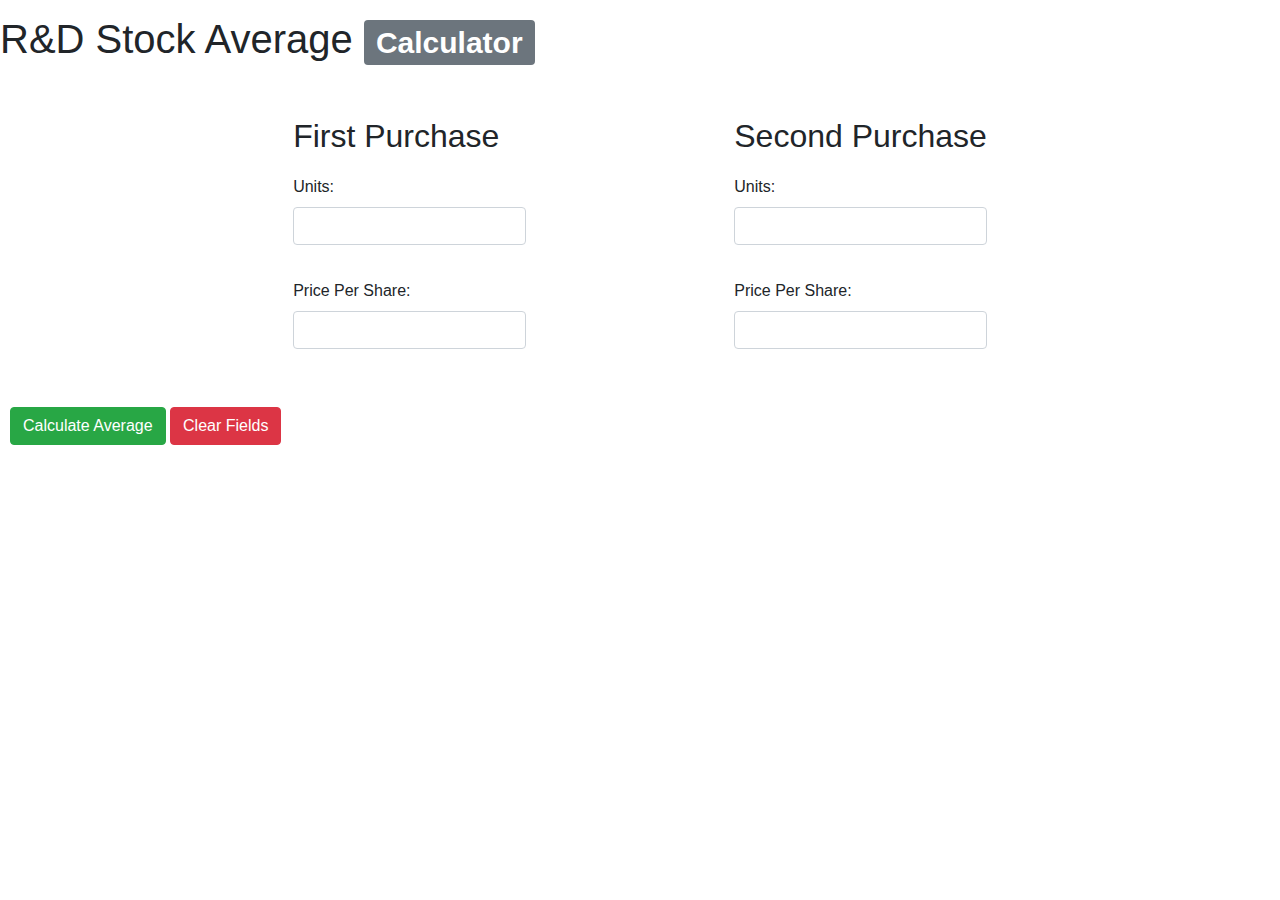
<file: averageCalculator.html>
<!DOCTYPE html>
<html lang="en">

<head>
    <meta charset="UTF-8">
    <meta http-equiv="X-UA-Compatible" content="IE=edge">
    <meta name="viewport" content="width=device-width, initial-scale=1.0">
    <link rel="stylesheet" href="https://cdn.jsdelivr.net/npm/bootstrap@4.0.0/dist/css/bootstrap.min.css"
        integrity="sha384-Gn5384xqQ1aoWXA+058RXPxPg6fy4IWvTNh0E263XmFcJlSAwiGgFAW/dAiS6JXm" crossorigin="anonymous">
    <title>Stock Average Calculator</title>
    <style>
        * {
            margin-top: 10px;
        }

        .btn-calculate {
            margin-left: 10px;
        }

        .domDisplay {
            margin-left: 10px;
        }

        .container {
            display: flex;
            justify-content: space-evenly;
        }

        h3 {
            display: inline-block;
        }

        @media(max-width:700px) {
            h1 {
                font-size: 35px;
                text-align: center;
            }

            h2 {
                font-size: 30px;
            }

            h3 {
                font-size: 20px;
            }

            .btn-calculate {
                margin-left: 10px;
            }

            .domDisplay {
                margin-left: 10px;
            }

            .form-control {
                width: 98%;
            }

            * {
                margin-top: 10px;
            }

        }
    </style>
</head>

<body>

    <h1>R&D Stock Average <span class="badge badge-secondary">Calculator</span></h1> <br>
    <div class="container">
        <div class="firstPurchase">
            <h2>First Purchase</h2>
            <form>
                <label>Units:</label> <br>
                <!-- <input id="firstStockUnit" type="number"> <br> <br> -->
                <input type="number" class="form-control" id="firstStockUnit"> <br>
                <label>Price Per Share:</label> <br>
                <!-- <input id="firstStockPrice" type="number"> <br> -->
                <input type="number" class="form-control" id="firstStockPrice"> <br>
            </form>
        </div>

        <div class="secondPurchase">
            <h2>Second Purchase</h2>
            <form>
                <label>Units:</label> <br>
                <!-- <input id="secondStockUnit" type="number"> <br> <br> -->
                <input type="number" class="form-control" id="secondStockUnit"> <br>
                <label>Price Per Share:</label> <br>
                <!-- <input id="secondStockPrice" type="number"> <br> -->
                <input type="number" class="form-control" id="secondStockPrice"> <br>
            </form>
        </div>
    </div> <br>

    <div class="domDisplay">
        <div class="totalUnits"></div>
        <div class="totalPrice"></div>
        <div class="average"></div>
    </div>

    <button type="button" class=" btn-calculate btn btn-success">Calculate Average</button>
    <button type="button" class=" btn-clear btn btn-danger">Clear Fields</button>


    <!-- <input type="number" class="form-control" id="inputPassword" placeholder="Password" > -->



    <script>
        let firstStockUnit = document.querySelector('#firstStockUnit');
        let firstStockPrice = document.querySelector('#firstStockPrice');
        let secondStockUnit = document.querySelector('#secondStockUnit');
        let secondtStockPrice = document.querySelector('#secondStockPrice');
        let form = document.querySelectorAll('form');
        let btnCalculate = document.querySelector('.btn-calculate');
        let btnClear = document.querySelector('.btn-clear');
        // console.log(btnClear);

        let totalUnits = document.querySelector('.totalUnits');
        let totalPrice = document.querySelector('.totalPrice');
        let average = document.querySelector('.average');



        btnClear.addEventListener('click', () => {
            form.forEach((data) => {
                data.reset();
            })
            totalUnits.innerHTML = "";
            totalPrice.innerHTML = "";
            average.innerHTML = "";
        });

        btnCalculate.addEventListener('click', () => {
            let firstTotalAmount = (firstStockPrice.value) * (firstStockUnit.value);
            // console.log(firstTotalAmount);

            let secondTotalAmount = (secondtStockPrice.value) * (secondStockUnit.value);
            // console.log(secondTotalAmount);

            let finalTotalAmount = (firstTotalAmount) + (secondTotalAmount);

            let aParseUnitOne = parseInt(firstStockUnit.value);
            let bParseUnitTwo = parseInt(secondStockUnit.value);

            let finalTotalUnits = aParseUnitOne + bParseUnitTwo;
            // console.log(finalTotalUnits);

            let finalAverage = finalTotalAmount / finalTotalUnits;
            // console.log(finalAverage);

            let finalAverageTwoDecimal = finalAverage.toFixed(2);
            // console.log(finalAverageTwoDecimal);


            //x----------------x----------------x------------------x------------------
            totalUnits.innerHTML = `<h3>Total Units: ${finalTotalUnits}</h3>`
            totalPrice.innerHTML = `<h3>Total Price: ${finalTotalAmount}</h3>`
            average.innerHTML = `<h3>Average: ${finalAverageTwoDecimal}</h3>`


        })



    </script>
</body>

</html>
</file>
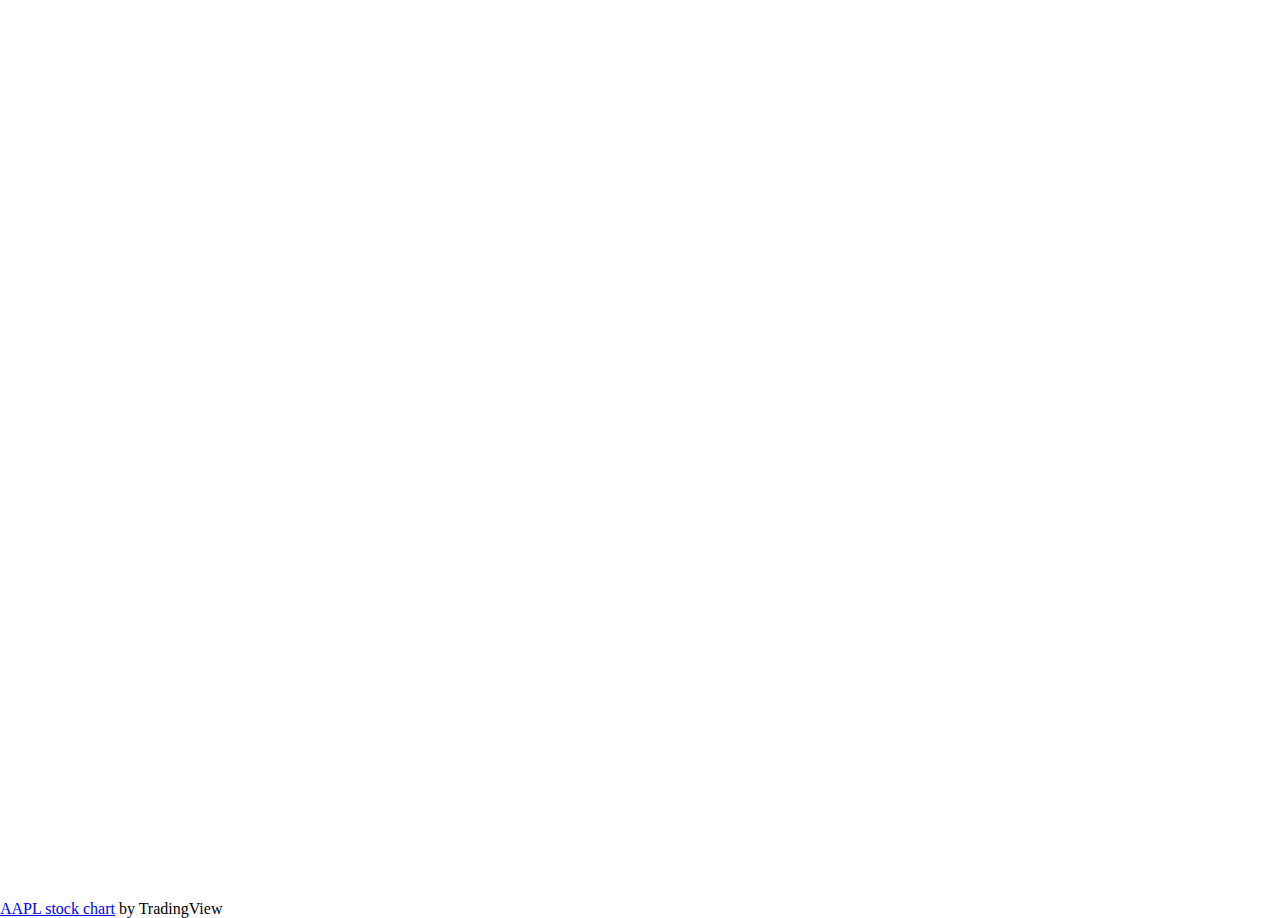
<file: chart.html>
<!DOCTYPE html>
<html lang="en">
<head>
    <meta charset="UTF-8">
    <meta http-equiv="X-UA-Compatible" content="IE=edge">
    <meta name="viewport" content="width=device-width, initial-scale=1.0">
    <title>Live Chart</title>
    <style>
       
        *{
            margin: 0;
            padding: 0;
            box-sizing: border-box;
        }
        #tradingview_585c7{
            width: 100%;
            height: 100vh;

        }
       
    </style>
</head>
<body>


  <!-- Trading View Chart Widget here blow is source code and hight and width is set with the id #tradingview_585c7 -->
  <!-- for more refer "https://in.tradingview.com/widget/" -->





   <!-- TradingView Widget BEGIN -->
<div class="tradingview-widget-container">
    <div id="tradingview_585c7"></div>
    <div class="tradingview-widget-copyright"><a href="https://in.tradingview.com/symbols/NASDAQ-AAPL/" rel="noopener" target="_blank"><span class="blue-text">AAPL stock chart</span></a> by TradingView</div>
    <script type="text/javascript" src="https://s3.tradingview.com/tv.js"></script>
    <script type="text/javascript">
    new TradingView.widget(
    {
    "autosize": true,
    "symbol": "NASDAQ:AAPL",
    "interval": "D",
    "timezone": "Etc/UTC",
    "theme": "light",
    "style": "1",
    "locale": "in",
    "toolbar_bg": "#f1f3f6",
    "enable_publishing": false,
    "allow_symbol_change": true,
    "details": true,
    "calendar": true,
    "studies": [
      "STD;SMA",
      "STD;EMA"
    ],
    "container_id": "tradingview_585c7"
  }
    );
    </script>
  </div>
  <!-- TradingView Widget END -->
</body>
</html>
</file>
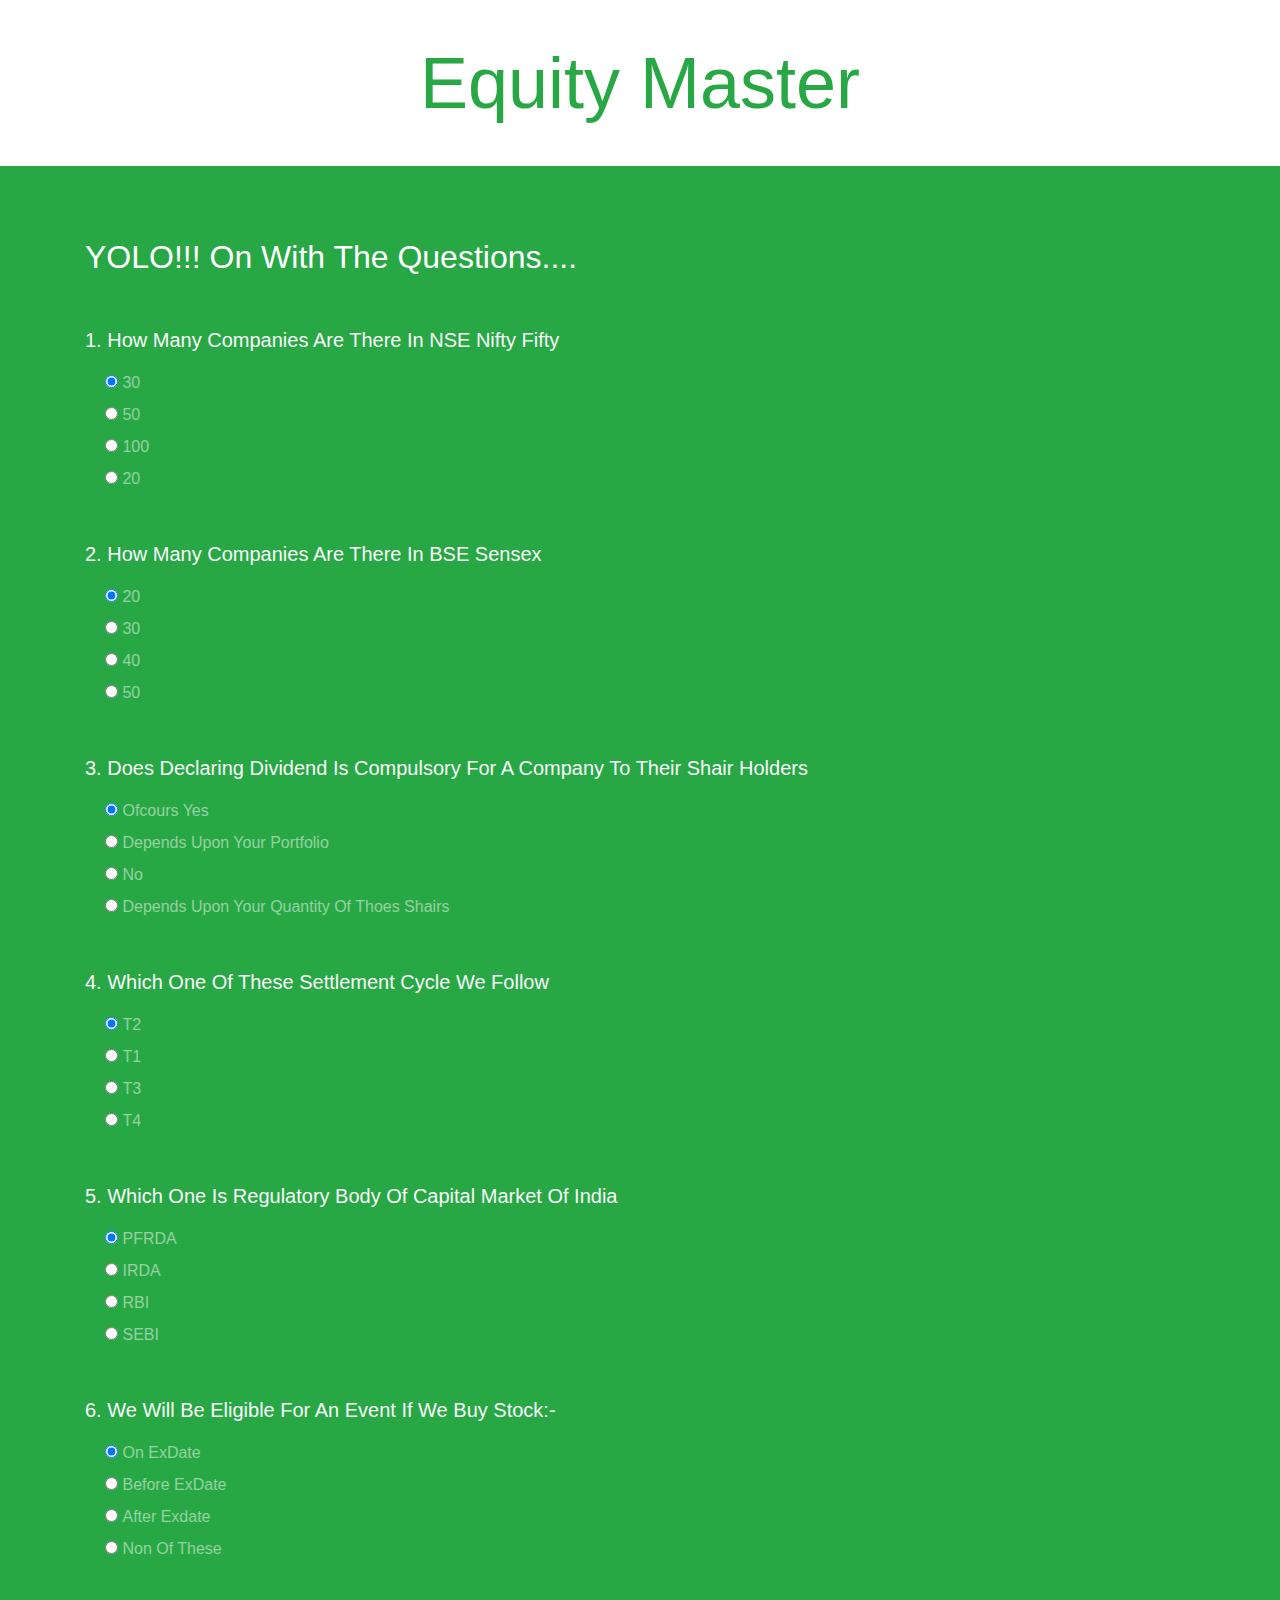
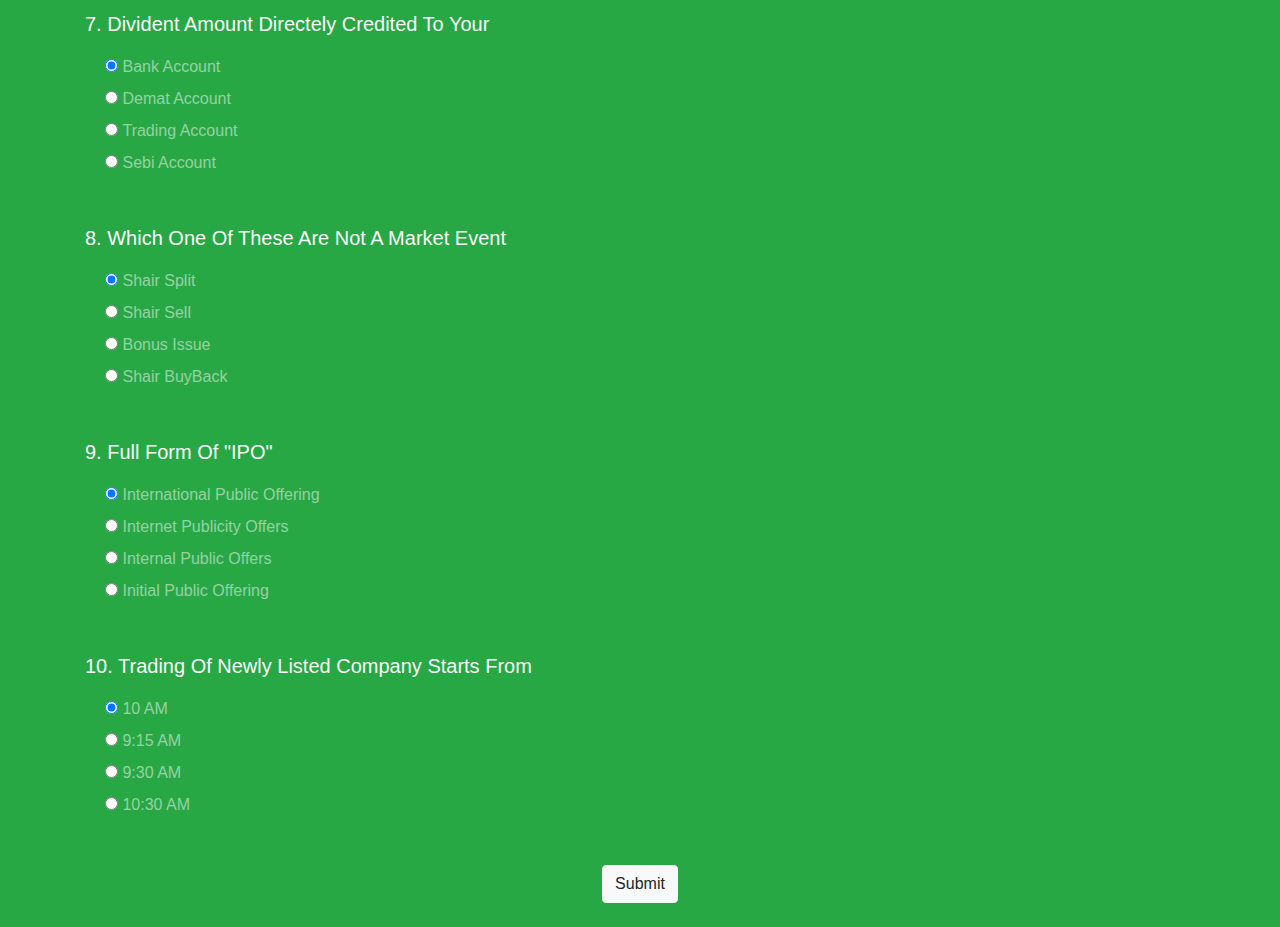
<file: testyourself.html>
<!DOCTYPE html>
<html lang="en">

<head>
    <meta charset="UTF-8">
    <meta http-equiv="X-UA-Compatible" content="IE=edge">
    <meta name="viewport" content="width=device-width, initial-scale=1.0">
    <link rel="stylesheet" href="https://cdn.jsdelivr.net/npm/bootstrap@4.3.1/dist/css/bootstrap.min.css"
        integrity="sha384-ggOyR0iXCbMQv3Xipma34MD+dH/1fQ784/j6cY/iJTQUOhcWr7x9JvoRxT2MZw1T" crossorigin="anonymous">
    <title>Test Yourself</title>
    <style>
        .score {
            background-color: rgb(174, 145, 201);
        }
    </style>
</head>

<body>
    <!-- Intro part -->

    <div class="intro py-3 bg-white text-center">
        <div class="container">
            <h2 class="text-success display-3 my-4"> Equity Master</h2>
            <div class="score font-weight-normal "></div>
        </div>
    </div>

    <!-- Quiz Part -->

    <div class="quiz py-4 bg-success">
        <div class="container">
            <h2 class="my-5 text-white">YOLO!!! On With The Questions....</h2>


            <form class="quiz-form text-light">

                <div class="my-5">
                    <p class="lead font-weight-normal">1. How Many Companies Are There In NSE Nifty Fifty</p>

                    <div class="form-check my-2 text-white-50">
                        <input type="radio" name="q1" value="A" checked>
                        <label class="form-check-label">30</label>
                    </div>

                    <div class="form-check my-2 text-white-50">
                        <input type="radio" name="q1" value="B">
                        <label class="form-check-label">50</label>
                    </div>

                    <div class="form-check my-2 text-white-50">
                        <input type="radio" name="q1" value="C">
                        <label class="form-check-label">100</label>
                    </div>

                    <div class="form-check my-2 text-white-50">
                        <input type="radio" name="q1" value="D">
                        <label class="form-check-label">20</label>
                    </div>


                </div>

                <div class="my-5">
                    <p class="lead font-weight-normal">2. How Many Companies Are There In BSE Sensex</p>
                    <div class="form-check my-2 text-white-50">
                        <input type="radio" name="q2" value="A" checked>
                        <label class="form-check-label">20</label>
                    </div>

                    <div class="form-check my-2 text-white-50">
                        <input type="radio" name="q2" value="B">
                        <label class="form-check-label">30</label>
                    </div>

                    <div class="form-check my-2 text-white-50">
                        <input type="radio" name="q2" value="C">
                        <label class="form-check-label">40</label>
                    </div>

                    <div class="form-check my-2 text-white-50">
                        <input type="radio" name="q2" value="D">
                        <label class="form-check-label">50</label>
                    </div>


                </div>

                <div class="my-5">
                    <p class="lead font-weight-normal">3. Does Declaring Dividend Is Compulsory For A Company To Their
                        Shair Holders</p>
                    <div class="form-check my-2 text-white-50">
                        <input type="radio" name="q3" value="A" checked>
                        <label class="form-check-label">Ofcours Yes</label>
                    </div>

                    <div class="form-check my-2 text-white-50">
                        <input type="radio" name="q3" value="B">
                        <label class="form-check-label">Depends Upon Your Portfolio</label>
                    </div>

                    <div class="form-check my-2 text-white-50">
                        <input type="radio" name="q3" value="C">
                        <label class="form-check-label">No</label>
                    </div>

                    <div class="form-check my-2 text-white-50">
                        <input type="radio" name="q3" value="D">
                        <label class="form-check-label">Depends Upon Your Quantity Of Thoes Shairs</label>
                    </div>


                </div>

                <div class="my-5">
                    <p class="lead font-weight-normal">4. Which One Of These Settlement Cycle We Follow</p>
                    <div class="form-check my-2 text-white-50">
                        <input type="radio" name="q4" value="A" checked>
                        <label class="form-check-label">T2</label>
                    </div>

                    <div class="form-check my-2 text-white-50">
                        <input type="radio" name="q4" value="B">
                        <label class="form-check-label">T1</label>
                    </div>

                    <div class="form-check my-2 text-white-50">
                        <input type="radio" name="q4" value="C">
                        <label class="form-check-label">T3</label>
                    </div>

                    <div class="form-check my-2 text-white-50">
                        <input type="radio" name="q4" value="D">
                        <label class="form-check-label">T4</label>
                    </div>
                </div>

                <div class="my-5">
                    <p class="lead font-weight-normal">5. Which One Is Regulatory Body Of Capital Market Of India</p>
                    <div class="form-check my-2 text-white-50">
                        <input type="radio" name="q5" value="A" checked>
                        <label class="form-check-label">PFRDA</label>
                    </div>

                    <div class="form-check my-2 text-white-50">
                        <input type="radio" name="q5" value="B">
                        <label class="form-check-label">IRDA</label>
                    </div>

                    <div class="form-check my-2 text-white-50">
                        <input type="radio" name="q5" value="C">
                        <label class="form-check-label">RBI</label>
                    </div>

                    <div class="form-check my-2 text-white-50">
                        <input type="radio" name="q5" value="D">
                        <label class="form-check-label">SEBI</label>
                    </div>
                </div>

                <div class="my-5">
                    <p class="lead font-weight-normal">6. We Will Be Eligible For An Event If We Buy Stock:-</p>
                    <div class="form-check my-2 text-white-50">
                        <input type="radio" name="q6" value="A" checked>
                        <label class="form-check-label">On ExDate</label>
                    </div>

                    <div class="form-check my-2 text-white-50">
                        <input type="radio" name="q6" value="B">
                        <label class="form-check-label">Before ExDate</label>
                    </div>

                    <div class="form-check my-2 text-white-50">
                        <input type="radio" name="q6" value="C">
                        <label class="form-check-label">After Exdate</label>
                    </div>

                    <div class="form-check my-2 text-white-50">
                        <input type="radio" name="q6" value="D">
                        <label class="form-check-label">Non Of These</label>
                    </div>
                </div>

                <div class="my-5">
                    <p class="lead font-weight-normal">7. Divident Amount Directely Credited To Your</p>
                    <div class="form-check my-2 text-white-50">
                        <input type="radio" name="q7" value="A" checked>
                        <label class="form-check-label">Bank Account</label>
                    </div>

                    <div class="form-check my-2 text-white-50">
                        <input type="radio" name="q7" value="B">
                        <label class="form-check-label">Demat Account</label>
                    </div>

                    <div class="form-check my-2 text-white-50">
                        <input type="radio" name="q7" value="C">
                        <label class="form-check-label">Trading Account</label>
                    </div>

                    <div class="form-check my-2 text-white-50">
                        <input type="radio" name="q7" value="D">
                        <label class="form-check-label">Sebi Account</label>
                    </div>
                </div>

                <div class="my-5">
                    <p class="lead font-weight-normal">8. Which One Of These Are Not A Market Event</p>
                    <div class="form-check my-2 text-white-50">
                        <input type="radio" name="q8" value="A" checked>
                        <label class="form-check-label">Shair Split</label>
                    </div>

                    <div class="form-check my-2 text-white-50">
                        <input type="radio" name="q8" value="B">
                        <label class="form-check-label">Shair Sell</label>
                    </div>

                    <div class="form-check my-2 text-white-50">
                        <input type="radio" name="q8" value="C">
                        <label class="form-check-label">Bonus Issue</label>
                    </div>

                    <div class="form-check my-2 text-white-50">
                        <input type="radio" name="q8" value="D">
                        <label class="form-check-label">Shair BuyBack</label>
                    </div>
                </div>

                <div class="my-5">
                    <p class="lead font-weight-normal">9. Full Form Of "IPO"</p>
                    <div class="form-check my-2 text-white-50">
                        <input type="radio" name="q9" value="A" checked>
                        <label class="form-check-label">International Public Offering</label>
                    </div>

                    <div class="form-check my-2 text-white-50">
                        <input type="radio" name="q9" value="B">
                        <label class="form-check-label">Internet Publicity Offers</label>
                    </div>

                    <div class="form-check my-2 text-white-50">
                        <input type="radio" name="q9" value="C">
                        <label class="form-check-label">Internal Public Offers</label>
                    </div>

                    <div class="form-check my-2 text-white-50">
                        <input type="radio" name="q9" value="D">
                        <label class="form-check-label">Initial Public Offering</label>
                    </div>
                </div>

                <div class="my-5">
                    <p class="lead font-weight-normal">10. Trading Of Newly Listed Company Starts From</p>
                    <div class="form-check my-2 text-white-50">
                        <input type="radio" name="q10" value="A" checked>
                        <label class="form-check-label">10 AM</label>
                    </div>

                    <div class="form-check my-2 text-white-50">
                        <input type="radio" name="q10" value="B">
                        <label class="form-check-label">9:15 AM</label>
                    </div>

                    <div class="form-check my-2 text-white-50">
                        <input type="radio" name="q10" value="C">
                        <label class="form-check-label">9:30 AM</label>
                    </div>

                    <div class="form-check my-2 text-white-50">
                        <input type="radio" name="q10" value="D">
                        <label class="form-check-label">10:30 AM</label>
                    </div>
                </div>


                <div class="text-center">
                    <input type="submit" class="btn btn-light">
                </div>

                <!-- <div class="score font-weight-normal" > </div> -->
            </form>


        </div>
    </div>








    <script>

        let result = document.querySelector(".score")



        let correctAns = ['B', 'B', 'C', 'A', 'D', 'B', 'A', 'B', 'D', 'A'];              //these are correct answers
        let form = document.querySelector(".quiz-form")  //grab the form
        form.addEventListener("submit", (e) => {            // adding event listner to submit button
            e.preventDefault()                          // adding e.preventDefault to preventiing refreshing 

            let score = 0;                                    // let initial socre will be zero
            let userAns = [form.q1.value, form.q2.value, form.q3.value, form.q4.value, form.q5.value, form.q6.value, form.q7.value, form.q8.value, form.q9.value, form.q10.value]   //usner input answer form pe jaao q1 pe phir vo value jo user ne daali hai A ya B



            //checking user answer
            userAns.forEach((answer, index) => {
                if (answer === correctAns[index]) {
                    score += 10;
                }

                scrollTo(0, 0)                  //this will scroll to the top of the page

                //showing some animation into the score
                output = 0;
                const timer = setInterval(() => {
                    result.innerHTML = `Score: Your Are ${output}% Equity Master`
                    if (output === score) {
                        clearInterval(timer)

                    } else {
                        output++
                    }


                }, 10);
            });
        });






















    </script>
</body>

</html>
</file>
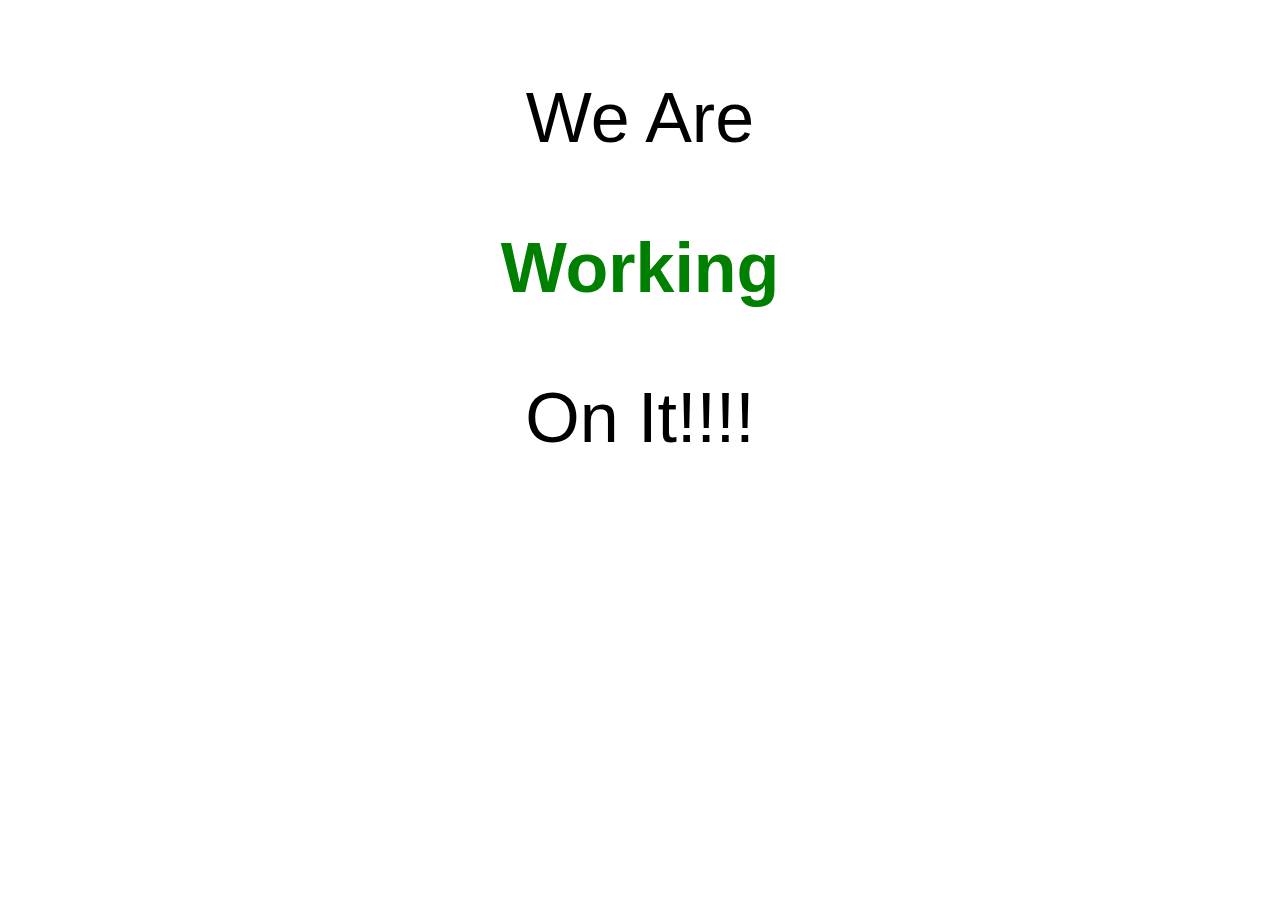
<file: workingonit.html>
<!DOCTYPE html>
<html lang="en">
<head>
    <meta charset="UTF-8">
    <meta http-equiv="X-UA-Compatible" content="IE=edge">
    <meta name="viewport" content="width=device-width, initial-scale=1.0">
    <title>Working on it</title>
    <style>
        .rtr{
            display: inline-block;
            text-align: center;
            
            width: 100%;
        }
        p{
            font-family: 'Trebuchet MS', 'Lucida Sans Unicode', 'Lucida Grande', 'Lucida Sans', Arial, sans-serif;
            font-size: 70px;
        }
        h1{
            font-family: 'Trebuchet MS', 'Lucida Sans Unicode', 'Lucida Grande', 'Lucida Sans', Arial, sans-serif;
            font-size: 70px;
            color: green;
        }
    </style>
</head>
<body>
    <span class="rtr">

    <p>We Are </p> 
    <h1>Working</h1>
    <p> On It!!!!</p>
</span>
    
    
</body>
</html>
</file>
